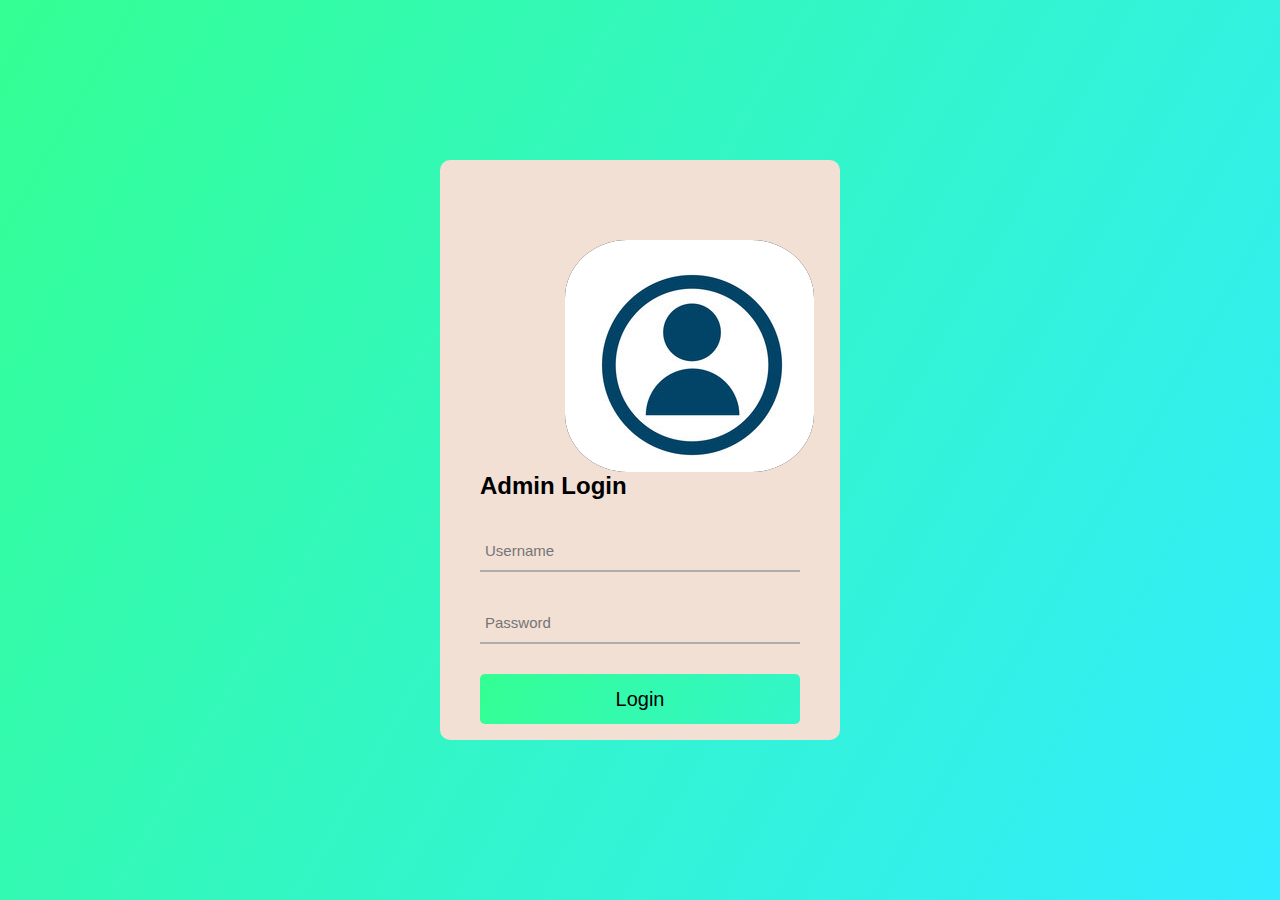
<file: LibraryManagementSystemWeb/web-Admin Login/index.html>
<!DOCTYPE html>
<html lang="en">
<head>
    <meta charset="UTF-8">
    <meta name="viewport" content="width=device-width, initial-scale=1.0">
    <title>Admin Panel</title>
    <link rel="stylesheet" href="css/style.css">
</head>
<body>
    <div class="container">
        <div class="contact-form">
            <img src="img/Ekran görüntüsü 2024-08-13 150902.png" class="admin-img">
            <h2>Admin Login</h2>
            <form>
                <div class="txtb">
                    <input type="text" placeholder="Username">
                </div>
                <div class="txtb">
                    <input type="password" placeholder="Password">
                </div>
                <input type="submit" class="logbtn" value="Login" style="font-size: 20px">
            </form>
        </div>
    </div>
</body>
</html>
</file>
<file: LibraryManagementSystemWeb/web-Admin Login/css/style.css>
*{
    margin: 0;
    padding: 0;
    text-decoration: none;
    font-family: sans-serif;
    box-sizing: border-box;
}
body{
    background-image: linear-gradient(120deg,#33ff93,#33ecff);
    min-height: 100vh;
}
.container{
    width: 400px;
    background: #f2e0d5;
    height: 580px;
    padding: 80px 40px;
    border-radius: 10px;
    position: absolute;
    left: 50%;
    right: 50%;
    top: 50%;
    transform: translate(-50%,-50%);
}
.txtb{
    border-bottom: 2px solid #adadad;
    position: relative;
    margin: 30px 0;  
}
.txtb input{
    font-size: 15px;
    color: #333;
    border: none;
    outline: none;
    background: none;
    padding: 0 5px;
    height: 40px;
}

img.admin-img{
    margin-left: 85px;
    display: block;
    background: black;
    border-radius: 25%;
}
.logbtn{
    display: block;
    width: 100%;
    height: 50px;
    border: none;
    background-image: linear-gradient(120deg,#33ff93,#33ecff);
    background-size: 200%;
    color: black;
    outline: none;
    cursor: pointer;
    border-radius: 5px;
    transition: .5s;
}
.logbtn:hover{
    background-position: right;
}
</file>
